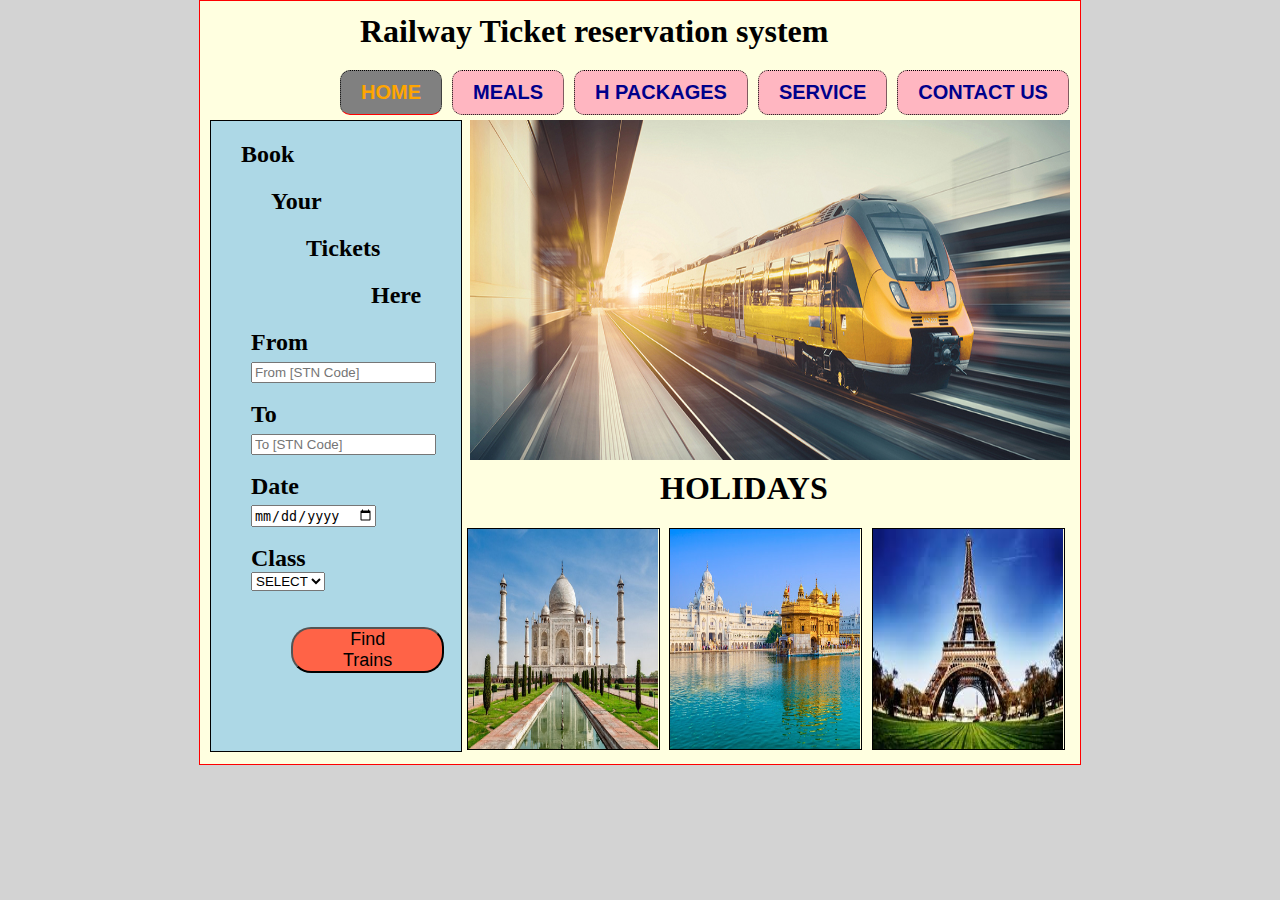
<file: Railway_Ticket_Reservation_System-master/index.html>
<!DOCTYPE html>
<html>
    <head>
        <title>Railway Ticket Booking</title>
        <link rel="stylesheet" href="index.css"/>
	<script language="JavaScript">
  function myFunction()
	{
		alert("Welcome User")
	}
	</script>
    </head>
      <script language="JavaScript">
        alert("Welcome User")
      </script>
    
        <div class="main">
            <h1 class="head">Railway Ticket reservation system</h1>
          <div class="navigation"> <!-- abhinandan-->
    		<ul>
    		<li><a href="index.html" id="onlink">HOME</a></li>
    		<li><a href="meal.html">MEALS</a></li>
    		<li><a href="holiday.html">H PACKAGES</a></li>
    		<li><a href="service.html">SERVICE</a></li>
    		<li><a href="contact.html">CONTACT US</a></li>
    		</ul>
    		
    	</div>
        
          
       <div class="booking">
          <section>
            
            <h2 class="head1">Book</h2>
            <h2 class="head2">Your</h2>
            <h2 class="head3">Tickets</h2>
            <h2 class="head4">Here</h2>
           
          <form><!-- abhinandan-->
           <ul>
               <b class="fsize"> From &emsp;<input type="text" placeholder="From [STN Code]"> </b> <br> <br>
               <b class="fsize"> To &emsp;<input type="text" placeholder="To [STN Code]"> </b> <br> <br>
               <b class="fsize">  Date&emsp;<input type="Date" placeholder="dd-mm-yy">  </b> <br>  <br>
               <label class="fsize"><strong> Class </strong> </label>
                   <select id="class" name="class">
                    <option value="select">SELECT</option>    
                    <option value="1AC">1AC</option>
                    <option value="2AC">2AC</option>
                    <option value="3AC">3AC</option>
                     <option value="Sleeper">Sleeper</option>
                     <option value="Chair">Chair</option> <br> 
                    </select>
           </ul>
          </form>
            
          <button class="submit" type="button" onclick="OpenWindow()">Find Trains </button>

    <div class="form-popup" id="bookTrain">
    <div class="popup">
    <h1>Your Booking Has Been Taken Successfully</h1> <br>
    <h2>#Travel Safe</h2>
    <h2>#Happy Journey</h2>
    <button type="button" class="hide" onclick="trainC()">Close</button>
    </div> </div>


            </section>
            
       </div><!-- abhinandan-->
      
         <img class="img" src="home.jpg" alt="train" width="500" height="350" align="center" />    

          <h1 class="holiday">HOLIDAYS</h1>

          <img class="imgs" src="taj.jpg" alt="Taj Mahal"/>
          <img class="imgs" src="temple.jpg" alt="Golden Temple"/>
          <img class="imgs" src="tower.jpg" alt="Eiffel Tower"/>
        </div>
  <script src="main.js"></script>  
    </body>
</html>
</file>
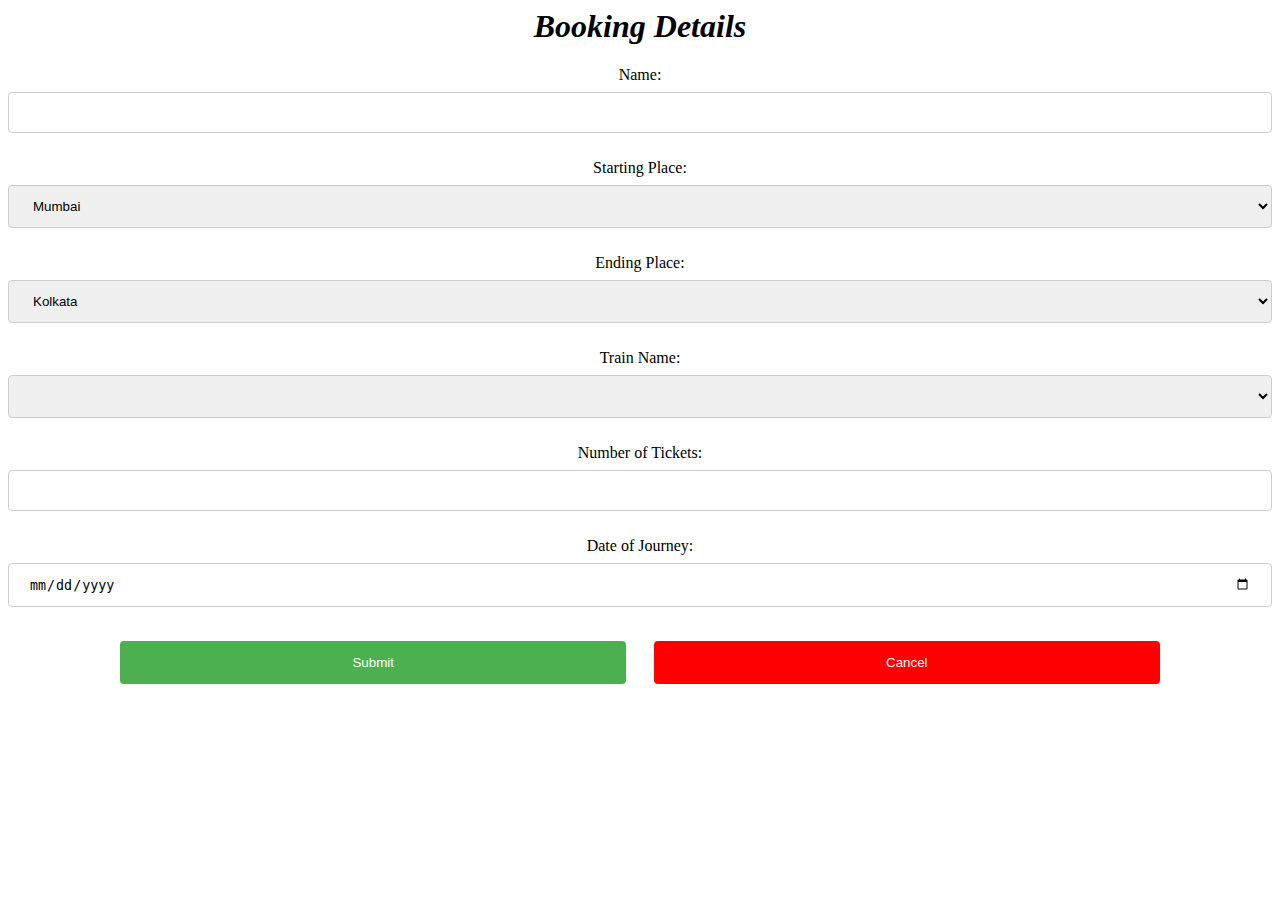
<file: Railway_Ticket_Reservation_System-master/bookingdetails.html>
<html>
	<head>
		<title>
			Booking Details
		</title>
	<script language="JavaScript">
	function Test(test)
	{
		with(document.forms.booking)
		{
			if(test>=5)
			{
				alert("Tickets Not available")
			}
		}
	}
	function Change(ElementValue)
	{
		with(document.forms.booking)
		{
			if(ElementValue==1)
			{
				Train[0].text="KOLKATA MAIL"
				Train[0].value= 1
			}
			if(ElementValue==2)
			{
				Train[0].text="LTT SHALIMAR EX"
				Train[0].value= 2
			}
			if(ElementValue==3)
			{
				Train[0].text="INDRAYANI EXP"
				Train[0].value= 3
			}
			if(ElementValue==4)
			{
				Train[0].text=""
				Train[0].value= 4
			}
		}
	}
	
	function Dest(ElementValue)
	{
		with(document.forms.booking)
		{
			if(ElementValue==1)
			{
				Train[0].text="KOLKATA MAIL"
				Train[0].value= 1
			}
			if(ElementValue==2)
			{
				Train[0].text="MANGALURU EXP"
				Train[0].value= 2
			}
			if(ElementValue==3)
			{
				Train[0].text="INDRAYANI EXP"
				Train[0].value= 3
			}
			if(ElementValue==4)
			{
				Train[0].text="UDYAN EXPRESS"
				Train[0].value= 4
			}
		}
	}
	</script>
	<style>
input[type=text], select {
  width: 100%;
  padding: 12px 20px;
  margin: 8px 0;
  display: inline-block;
  border: 1px solid #ccc;
  border-radius: 4px;
  box-sizing: border-box;
}

input[type=number], select {
  width: 100%;
  padding: 12px 20px;
  margin: 8px 0;
  display: inline-block;
  border: 1px solid #ccc;
  border-radius: 4px;
  box-sizing: border-box;
}

input[type=date], select {
  width: 100%;
  padding: 12px 20px;
  margin: 8px 0;
  display: inline-block;
  border: 1px solid #ccc;
  border-radius: 4px;
  box-sizing: border-box;
}

input[type=submit] {
  width: 40%;
  background-color: #4CAF50;
  color: white;
  padding: 14px 20px;
  margin: 8px 0;
  border: none;
  border-radius: 4px;
  cursor: pointer;
  margin-right: 16px
}

input[type=submit]:hover {
  background-color: #45a049;
}

div {
  border-radius: 5px;
  background-color: #f2f2f2;
  padding: 20px;
}


input[type=reset] {
  width: 40%;
  background-color: #ff0000;
  color: white;
  padding: 14px 20px;
  margin: 8px 0;
  border: none;
  border-radius: 4px;
  cursor: pointer;
}

input[type=reset]:hover {
  background-color: #f83131;
}
</style>
	</head>
	<body>
<form name="booking" method="post">
<center>
<h1><i>Booking Details</i></h1>

 <label for="name">Name: </label>
  <input type="text" id="name" name="name"><br><br>

 <label for="starting">Starting Place:</label>
  <select name="starting" id="starting" onclick="Change(this.value)">

    <option value="1">Mumbai</option>
    <option value="2">LTT</option>
  </select><br><br>

 <label for="end">Ending Place:</label>                
 <select name="end" id="ending" onclick="Dest(this.value)">
	<option value="1">Kolkata</option>
    <option value="2">Goa</option>
    <option value="3">Pune</option>
    <option value="4">Banglore</option>
 </select> <br><br>
 <label for="Train">Train Name: </label>
  <select name="Train">
   <option value=1>
    <option value=2>
    <option value=3>
    <option value=4>
    <option value=5>
  </select><br><br>

 <label for="tkt">Number of Tickets: </label>
  <input type="number" id="tkt" name="tkt"  onblur="Test(this.value)"><br><br>

 <label for="date">Date of Journey: </label>
  <input type="date" id="date" name="date"><br><br>

   <input type="submit" value="Submit"> &nbsp;
  <input type="reset" value="Cancel">
</center>
</form>
</body>
</html>
</file>
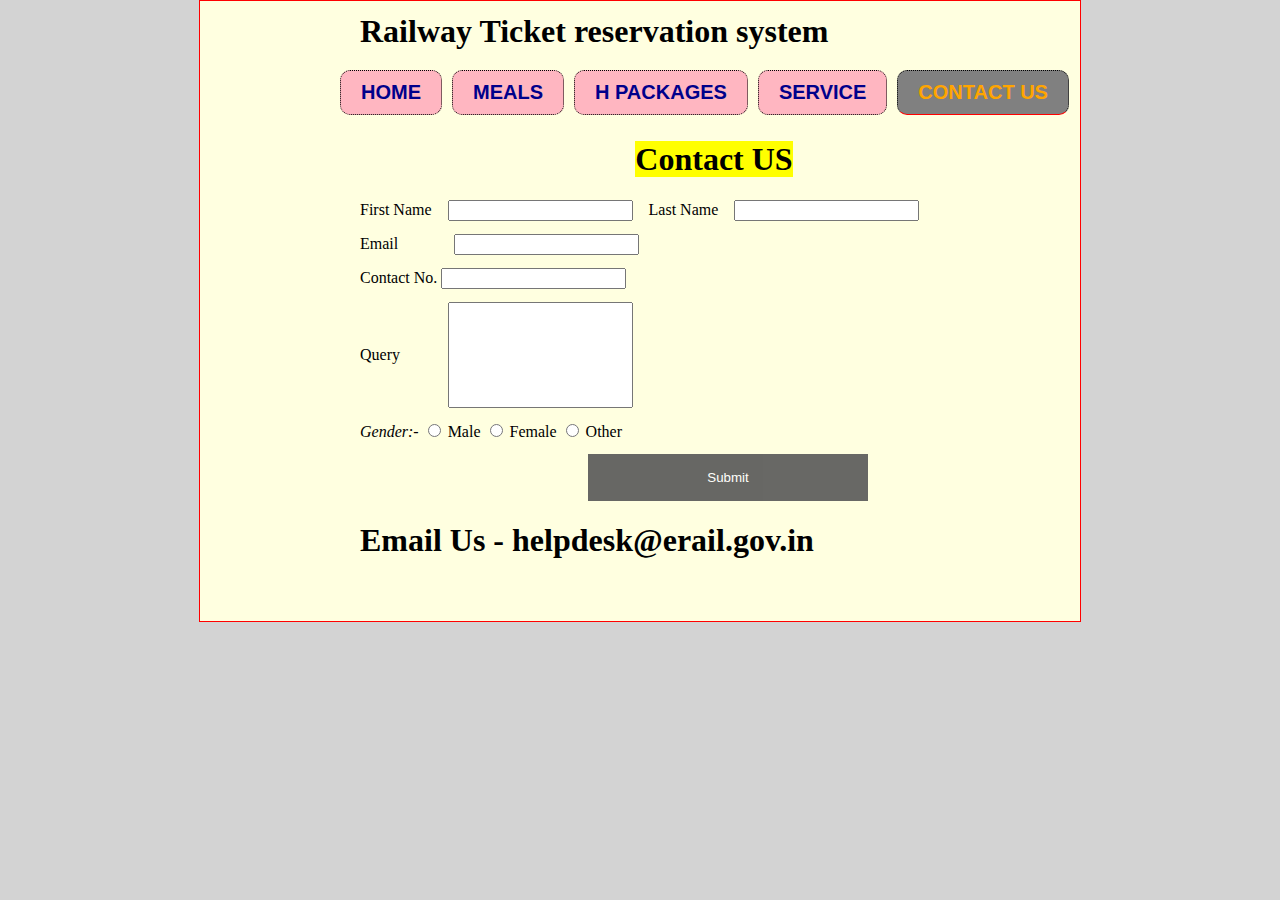
<file: Railway_Ticket_Reservation_System-master/contact.html>
<!DOCTYPE html>
<html>
    <head>
        <title>Railway Ticket Booking</title>
        <link rel="stylesheet" href="index.css"/>
    </head>
    <body>
    
        <div class="main">
            <h1 class="head">Railway Ticket reservation system</h1>
          <div class="navigation">
    		<ul>
    		<li><a href="index.html" >HOME</a></li>
    		<li><a href="meal.html">MEALS</a></li>
    		<li><a href="holiday.html">H PACKAGES</a></li>
    		<li><a href="service.html">SERVICE</a></li>
    		<li><a href="contact.html"id="onlink">CONTACT US</a></li>
    		</ul><!-- abhinandan-->
    		</div>
    	<div class="head">
       <h1><center><mark>Contact US</main></h1> </center>
  
     <form>
  First Name&emsp;<input type="text" name="First_Name" > &nbsp;&nbsp;&nbsp;Last Name&emsp;<input type="name" name="Last_Name"> <br> <pre></pre>
  Email &emsp;&emsp;&nbsp;&nbsp;&nbsp;&nbsp; <input type="Email"> <br> <pre></pre> 
  Contact No. <input type="text" name="Contact"> <br> <pre></pre>
  Query  &emsp;&emsp;&nbsp;&nbsp;&nbsp;<input type="textarea" name="Query"  style="height:100px" 'width:100px"></textarea>
 <br> <pre></pre>
<i>Gender:-</i><!-- abhinandan-->

      <input type="radio" name="gender" value="male"> Male 
      <input type="radio" name="gender" value="female"> Female
      <input type="radio" name="gender" value="other"> Other <br> <pre></pre>

      
   
      </form>
  <pre></pre>&emsp;&emsp;&emsp;&emsp;&emsp;&emsp;&emsp;&emsp;&emsp;&emsp;&emsp;&emsp;&emsp;&emsp;
   <button class="open-button" onclick="openForm()">Submit</button>
    
    
    <div class="form-popup" id="myForm">
    <div class="popup">
    <h1>Thanks for Contacting the Help Desk</h1> <br>
    <h1>Your Response Has Been Taken </h1><br>
    <h2>We will Contact You Shortly</h2>
    <button type="button" class="hide" onclick="closeForm()">Close</button>
    </div> </div>
  

   <h1 style="font-family: calibiri">Email Us&nbsp;-&nbsp;helpdesk@erail.gov.in</h1>
      </div><!-- abhinandan-->
      <script src="main.js"></script>  
   </body>
</html>
</file>
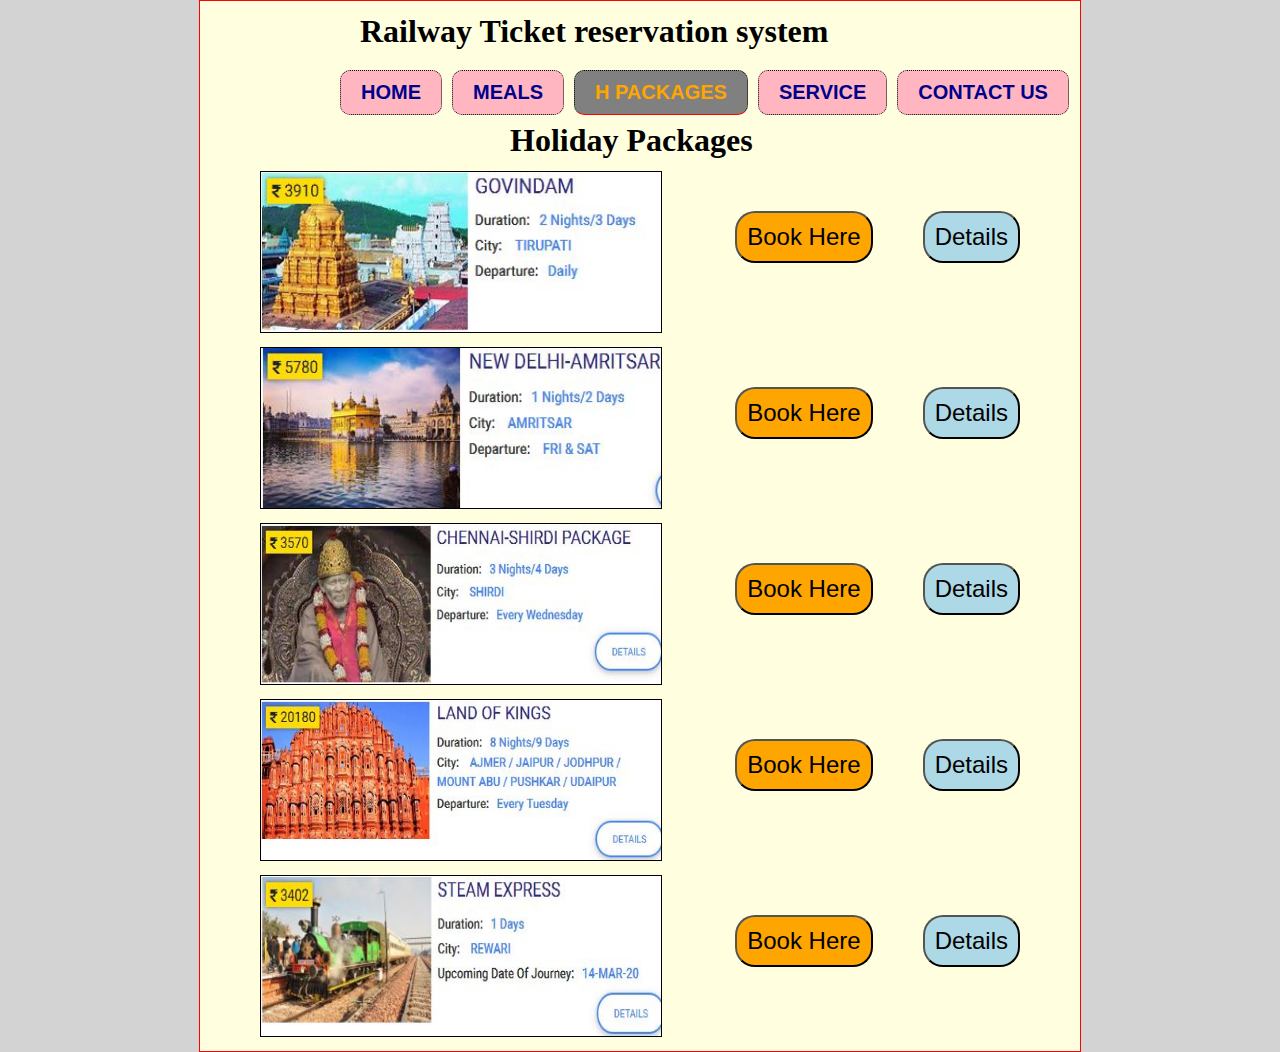
<file: Railway_Ticket_Reservation_System-master/holiday.html>
<!DOCTYPE html>
<html>
    <head>
        <title>Railway Ticket Booking</title>
        <link rel="stylesheet" href="index.css"/>
    </head>
<!-- abhinandan-->
    <body>
    
        <div class="main">
            <h1 class="head">Railway Ticket reservation system</h1>
          <div class="navigation">
    		<ul>
    		<li><a href="index.html" >HOME</a></li>
    		<li><a href="meal.html">MEALS</a></li>
    		<li><a href="holiday.html"id="onlink">H PACKAGES</a></li>
    		<li><a href="service.html">SERVICE</a></li>
    		<li><a href="contact.html">CONTACT US</a></li>
    		</ul>
  <!-- abhinandan-->
        </div>
		  <h1 class="hpack">Holiday Packages</h1>
  <div>
  	<img class="hpimg" src="hpack1.JPG" alt="hpackages"/>

  	<button class="bookd" type="button" onclick="h1DB()">Details</button>

        <div class="form-popup" id="hBook1">
    <div class="popup">
    <h1>Travel to GOVINDAM</h1> <br>
    <h2>3 Days Trip at TIRUPATI</h2> <br>
    <h1>  Price - ₹3910</h1>
    <button type="button" class="hide" onclick="h1DC()">Close</button>
    </div> </div>

     <button class="bookh" type="button" onclick="h1BB()">Book Here</button>

         <div class="form-popup" id="hBook2">
    <div class="popup"><br>
    Name <input type="input" name="name"><br> <br>
    Age &nbsp;<input type="input" name="Age"><br><br>
    Email <input type="input" name="Email"><br><br>
    Contact<input type="input" name="Contact"><br>

  <button type="button" class="hide" onclick="orderO()">Book</button>
   
    <button type="button" class="hide" onclick="h1BC()">Close</button>
    <div class="form-popup" id="openO">
    <div class="popup"><br>
    <h1>Thanks for Booking</h1><br>
    <h2>We will Contact you Shortly</h2>
    <button type="button" class="hide" onclick="orderC()">Close</button>
    </div> </div>
      </div> </div>

</div>
<div>
<img class="hpimg" src="hpack2.JPG" alt="hpackages"/>

  	<button class="bookd" type="button" onclick="h2DB()">Details</button>
            <div class="form-popup" id="hBook3">
    <div class="popup">
    <h1>Travel New Delhi to Amritsar</h1> <br>
    <h2>2 Days Trip</h2> <br>
    <h1>  Price - ₹5780</h1>
    <button type="button" class="hide" onclick="h2DC()">Close</button>
    </div> </div>

  	<button class="bookh" type="button" onclick="h2BB()">Book Here</button>
 <div class="form-popup" id="hBook4">
    <div class="popup"> <br>
    Name <input type="input" name="name"><br> <br>
    Age &nbsp;<input type="input" name="Age"><br><br>
    Email <input type="input" name="Email"><br><br>
    Contact<input type="input" name="Contact"><br>
   
  <button type="button" class="hide" onclick="oO1()">Book</button>
    <button type="button" class="hide" onclick="h2BC()">Close</button>
      <div class="form-popup" id="o1">
    <div class="popup"><br>
    <h1>Thanks for Booking</h1><br>
    <h2>We will Contact you Shortly</h2>
    <button type="button" class="hide" onclick="oC1()">Close</button>
    </div> </div>
    </div> </div>
</div>
<div>
  <img class="hpimg" src="hpack3.JPG" alt="hpackages"/>

  	<button class="bookd" type="button" onclick="h3DB()">Details</button>
<div class="form-popup" id="hBook5">
    <div class="popup">
    <h1>Travel Chennai to Shirdi</h1> <br>
    <h2>4 Days Trip at Shirdi</h2> <br>
    <h1>  Price - ₹3570</h1>
    <button type="button" class="hide" onclick="h3DC()">Close</button>
    </div> </div>

  	<button class="bookh" type="button"onclick="h3BB()">Book Here</button>
     <div class="form-popup" id="hBook6">
    <div class="popup"> <br>
    Name <input type="input" name="name"><br> <br>
    Age &nbsp;<input type="input" name="Age"><br><br>
    Email <input type="input" name="Email"><br><br>
    Contact<input type="input" name="Contact"><br>
   
  <button type="button" class="hide" onclick="oO2()">Book</button>
       <button type="button" class="hide" onclick="h3BC()">Close</button>
   
<div class="form-popup" id="o2">
    <div class="popup"><br>
    <h1>Thanks for Booking</h1><br>
    <h2>We will Contact you Shortly</h2>
    <button type="button" class="hide" onclick="oC2()">Close</button>
    </div> </div>
    </div> </div>
</div>
<div>
  	<img class="hpimg" src="hpack4.JPG" alt="hpackages"/>

  	<button class="bookd" type="button" onclick="h4DB()">Details</button>
    <div class="form-popup" id="hBook7">
    <div class="popup">
  <h1>Travel to Land of Kings</h1> <br>
    <h2>9 Days Trip at Rajasthan</h2> <br>
    <h1>  Price - ₹20180</h1>
    <button type="button" class="hide" onclick="h4DC()">Close</button>
    </div> </div>

  	<button class="bookh" type="button" onclick="h4BB()">Book Here</button>
     <div class="form-popup" id="hBook8">
    <div class="popup"><br>
    Name <input type="input" name="name"><br> <br>
    Age &nbsp;<input type="input" name="Age"><br><br>
    Email <input type="input" name="Email"><br><br>
    Contact<input type="input" name="Contact"><br>
   
  <button type="button" class="hide" onclick="oO3()">Book</button>
   
    <button type="button" class="hide" onclick="h4BC()">Close</button>
    <div class="form-popup" id="o3">
    <div class="popup"><br>
    <h1>Thanks for Booking</h1><br>
    <h2>We will Contact you Shortly</h2>
    <button type="button" class="hide" onclick="oC3()">Close</button>
    </div> </div>
    </div> </div>
</div>
<div>
  	<img class="hpimg" src="hpack5.JPG" alt="hpackages"/>

  	<button class="bookd" type="button" onclick="h5DB()">Details</button>
    <div class="form-popup" id="hBook9">
    <div class="popup">
   <h1>Travel in Steam Express</h1> <br>
    <h2>1 Days Trip at Rewari </h2> <br>
    <h1>  Price - ₹3402</h1>
    <button type="button" class="hide" onclick="h5DC()">Close</button>
    </div> </div>
  	<button class="bookh" type="button" onclick="h5BB()">Book Here</button>
    <div class="form-popup" id="hBook10">
    <div class="popup"><br>
    Name <input type="input" name="name"><br> <br>
    Age &nbsp;<input type="input" name="Age"><br><br>
    Email <input type="input" name="Email"><br><br>
    Contact<input type="input" name="Contact"><br>
   
  <button type="button" class="hide" onclick="oO4()">Book</button>
   
    <button type="button" class="hide" onclick="h5BC()">Close</button>
    <div class="form-popup" id="o4">
    <div class="popup"><br>
    <h1>Thanks for Booking</h1><br>
    <h2>We will Contact you Shortly</h2>
    <button type="button" class="hide" onclick="oC4()">Close</button>
    </div> </div>
    </div> </div>
</div>

</div>
 

 <script src="main.js"></script> 
    </body>
</html>
</file>
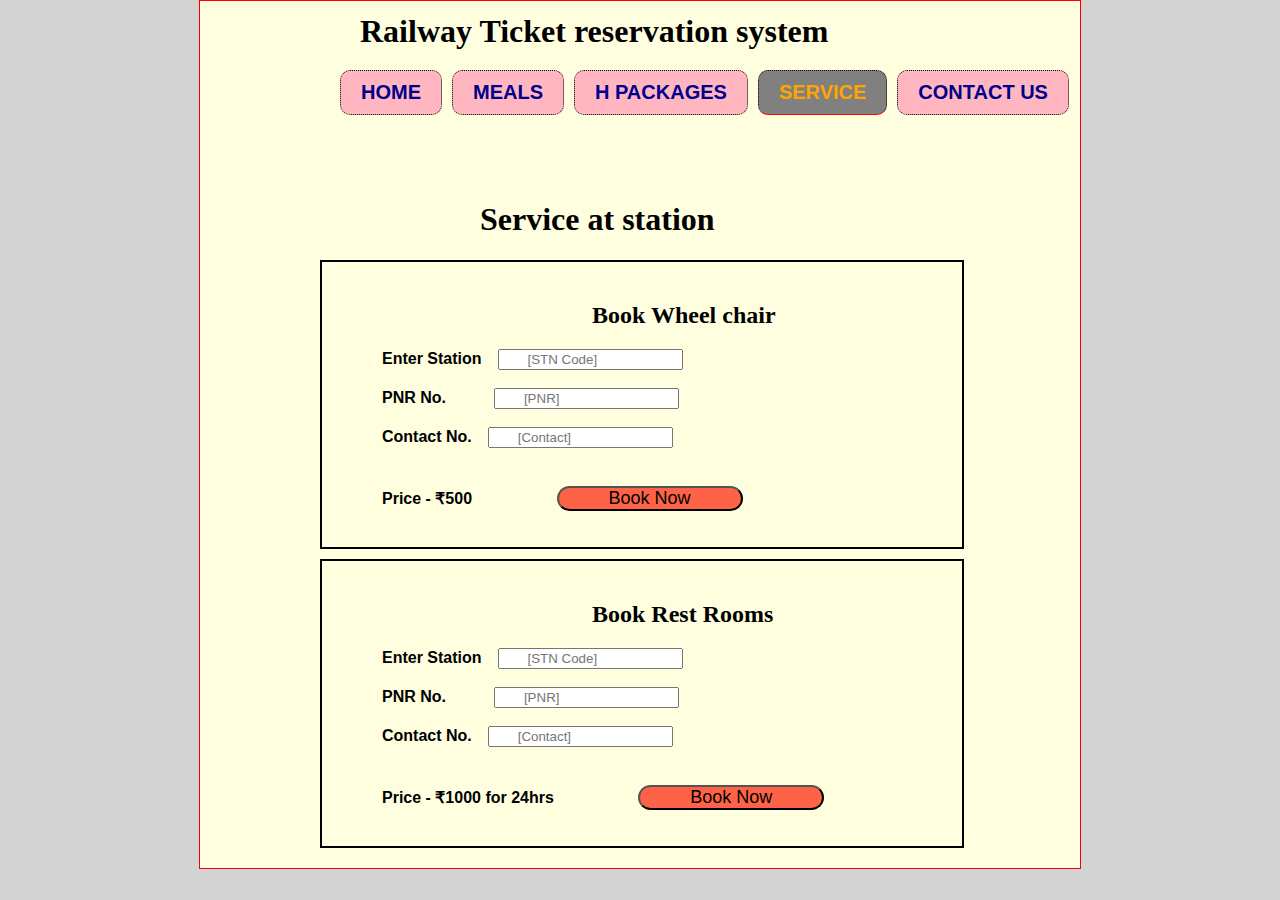
<file: Railway_Ticket_Reservation_System-master/service.html>
<!DOCTYPE html>
<html>
    <head>
        <title>Railway Ticket Booking</title>
        <link rel="stylesheet" href="index.css"/>
       <!-- abhinandan-->
    </head>

    <body>
    
        <div class="main">
            <h1 class="head">Railway Ticket reservation system</h1>
          <div class="navigation">
    		<ul><!-- abhinandan-->
    		<li><a href="index.html">HOME</a></li>
    		<li><a href="meal.html">MEALS</a></li>
    		<li><a href="holiday.html">H PACKAGES</a></li>
    		<li><a href="service.html" id="onlink">SERVICE</a></li>
    		<li><a href="contact.html">CONTACT US</a></li>
    		</ul>
            </div>
        <div>
            <h1 class="service">Service at station</h1>
        
        <div class="service2">
            <h2 class="service1">Book Wheel chair </h2>
           <form><!-- abhinandan-->
           <ul>
               <b>Enter Station&emsp;<input type="text" placeholder="       [STN Code]"> </b> <br> <br>
               <b>PNR No.&emsp;&emsp;&emsp;<input type="text" placeholder="       [PNR]"> </b> <br> <br>
               <b>Contact No.&emsp;<input type="text" placeholder="       [Contact]"> </b> <br> <br>
               <b>Price -  ₹500</b>
                <button class="submit" type="button" onclick="openForm()">Book Now</button>
            
            <div class="form-popup" id="myForm">
            <div class="popup">
           <h1>Your Service is Booked</h1>
           <h2>You will get SMS</h2>
           <button type="button" class="hide" onclick="closeForm()">Close</button>
           </div> </div>
   

           </ul>
       </form>
       </div>
        <div class="service2">
            <h2 class="service1">Book Rest Rooms</h2>
           <form><!-- abhinandan-->
           <ul>
               <b>Enter Station&emsp;<input type="text" placeholder="       [STN Code]"> </b> <br> <br>
               <b>PNR No.&emsp;&emsp;&emsp;<input type="text" placeholder="       [PNR]"> </b> <br> <br>
               <b>Contact No.&emsp;<input type="text" placeholder="       [Contact]"> </b> <br> <br>
               <b>Price -  ₹1000 for 24hrs</b>

                <button class="submit" type="button" onclick="openForm()">Book Now</button>

      <div class="form-popup" id="myForm">
    <div class="popup">
    <h1>Your Service is Booked</h1>
    <h2>You will get SMS</h2>
    <button type="button" class="hide" onclick="closeForm()">Close</button>
    </div> </div>
 
           </ul>
       </form>
        </div>
       </div>
            
    </div>


       <script src="main.js"></script>
    </body>
</html>
</file>
<file: Railway_Ticket_Reservation_System-master/index.css>
body{
	margin: auto;
	background-color:lightgrey;
	font-family: arial;

}
.navigation{
	margin:auto;
	width: 860px;
	padding: 0px 0px 0px 130px;
	height: 50px;
	margin-top: 20px;

}

.navigation ul{
	padding: 0;
	list-style: none;;
}
.navigation ul li{
	float: left;
	font-size: 20px;
	font-weight: bold;
	margin-right:  10px;
}
.navigation ul li a{
	text-decoration: none;
	color: darkblue;
	background:lightpink;
	border-top: 1px dotted black;
	border-left:1px dotted black;
	border-right: 1px dotted black;
	border-bottom: 1px dotted black;
	padding: 10px 20px 10px 20px;
    border-top-right-radius:10px; 
    border-top-left-radius:10px; 
     border-bottom-right-radius:10px; 
    border-bottom-left-radius:10px; 
    display: block;
    text-align: right;
}
.navigation ul li a:hover{
	text-decoration: none;
	color:darkred;
	background: lightgreen;
}
.navigation ul li a#onlink{
background:grey;
color: orange;
border-bottom: 1px solid red;
}

.navigation ul li a#onlink:hover{
background:white;
color: orange;
}



.main{
	margin: auto;
	width: 860px;
	padding: 10px;
	border:1px solid red;
	
	background: lightyellow;
	min-height: 600px;
}

.booking {
	margin:0px;
	padding:0px 100px 0px 0px;
	border:1px solid black;
	width: 150px;
	float: left;
	height: 630px;
	background: lightblue;
	font-size: medium;
}

.img{
	
	width:600px;
	height: 340px;
	padding: 0px 0px 10px 0px;
	float: right;
}

.imgs{
	width: 190px;
	height: 220px;
	padding: 0px 1px 0px 0px;
	margin-left: 5px;
	border:1px solid black;
}
.head1{
	
 margin-left:  30px;
   font-family: algerian;
}
.head2{
	
  margin-left:  60px;
    font-family: algerian;
}
.head3{
	
  margin-left:  95px;
   font-family: algerian;
}
.head4{
	
  margin-left:  160px;
   font-family: algerian;
}

.submit{
	margin-left: 80px;
	margin-top: 20px;
	padding: 0px 50px 0px 50px;
	font-size:large;
	background-color:tomato ;
   border-radius: 20px;
   text-align: center;

}
.head{
  margin: 2px;
  margin-left: 150px;
  font-family: algerian;
}
.holiday{
	margin-left: 450px;
  font-family: algerian;
}

.fsize{
	font-family: algerian;
	font-size: x-large;
}


.hpack{
	margin: 2px;
  margin-left: 300px;
  font-family: algerian;
}
.hpimg{
	margin-top: 10px;
	border:1px solid black;
	margin-left: 50px;
	height: 160px;
	width: 400px;
}
.bookh{
	float: right;
	margin-right: 50px;
	margin-top: 50px;
	padding: 10px 10px 10px 10px;
	font-size: x-large;
	background-color:orange;
	border-radius: 20px;
}
.bookd{
	float: right;
	margin-right: 50px;
	margin-top: 50px;
	padding: 10px 10px 10px 10px;
	font-size: x-large;
	background-color:lightblue;
   border-radius: 20px;
}
 table
     {
          border: 2px solid blue;
          width: 800px;
          margin-left: 30px;
          
       
     
          
      }
     th{
          border: 1px solid black;
           
     background-color: red;
          font-weight: bold;
          padding: 10px;
}
td{
          border: 2px solid black;
           
  
          font-weight: bold;
          padding: 50px;
}

     
td:hover{
    background-color: lightblue;
}
tr:hover{
	background-color: #ff66ff;

}
.meald{
width: 600px;
}
.order{
	padding: 10px 10px 10px 10px;
	width: 200px;
	background-color:#66ff66;
	border-radius: 20px;
}
.service{
	padding: 60px 20px 0px 20px;
	margin-left: 250px;
	font-family: algerian;
	

}
.service1{

	margin-left: 250px;
	font-family: algerian;
}
.service2{
	border: 2px solid black;
	width: 600px;
	padding: 20px;
	margin-bottom: 10px;
	margin-left: 110px;
}





.open-button {
  background-color: #555;
  color: white;
  padding: 16px 20px;
  border: none;
  cursor: pointer;
  opacity: 0.89;

  bottom: 23px;
  right: 28px;
  width: 280px;
  text-align: center;
  align-items: center;


}


.form-popup {
 width: 100%;
  height:100%;
  background-color: black;
  opacity: 0.96;
  position: fixed;

  left: 0;
  bottom:0;
  display: flex;
  justify-content: center;
  align-items:  center;
  display: none;
}






.popup{
 min-width: 500px;
  min-height: 300px;
  background-color: white;
  border-radius: 8px;
  text-align: center;
  padding:10px 10px 10px 10px;
margin:0px 5px 0px 5px ;
}

.hide{
  padding: 10px 50px 10px 50px;
  background-color: orange;
  text-align: center;
  font-size: 20px;
  border-radius: 5px;
  margin-top: 80px;: 
  }
</file>
